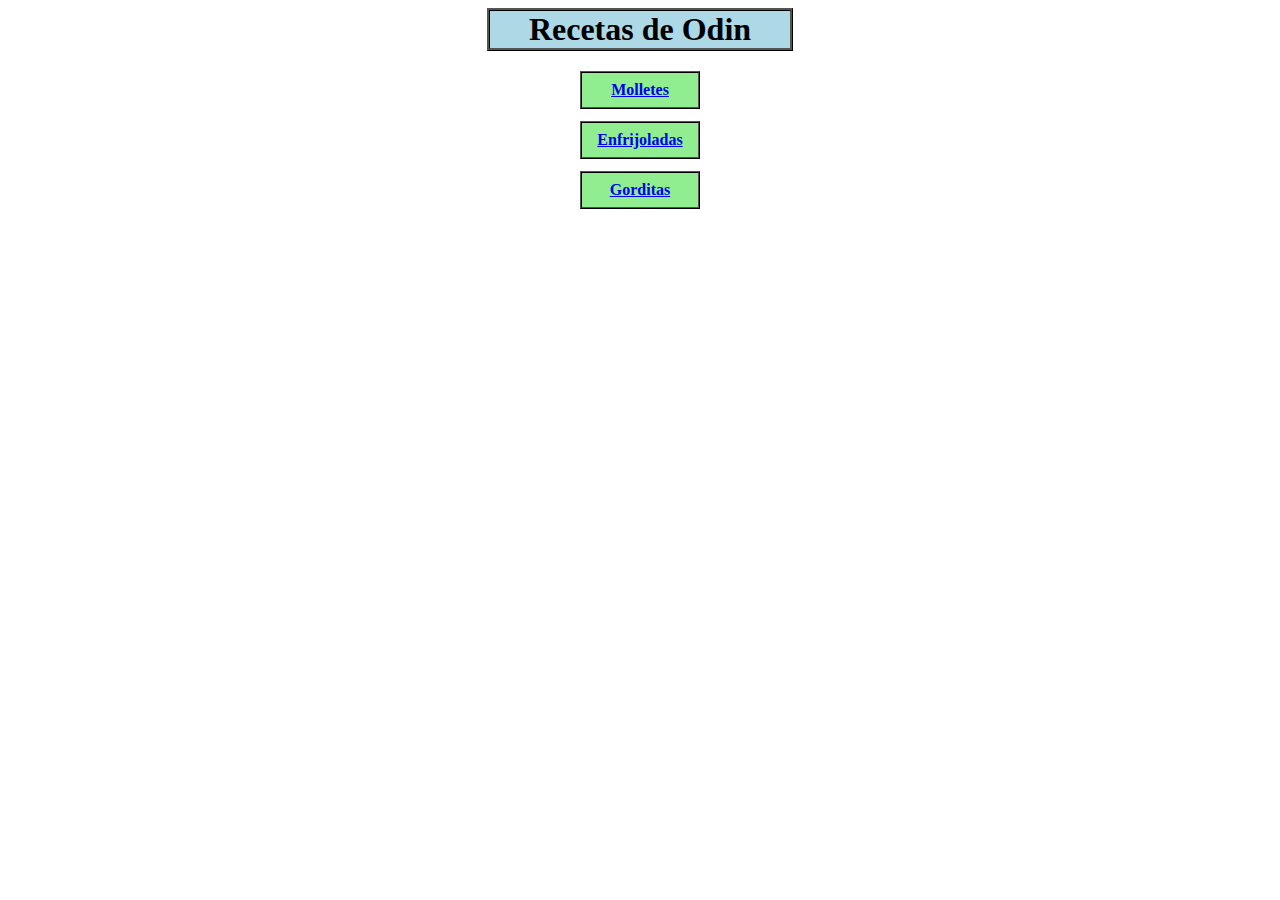
<file: index.html>
<!DOCTYPE html>
<html lang="en">
<head>
    <meta charset="UTF-8">
    <title>Document</title>
    <link rel="stylesheet" href="styles.css">
</head>
<body>
    <h1 id="title">Recetas de Odin</h1>
    
    <div class="recipe"><a href="recipes/molletes.html">Molletes</a></div>
    <div class="recipe"><a href="recipes/enfrijoladas.html">Enfrijoladas</a></div>
    <div class="recipe"><a href="recipes/gorditas.html">Gorditas</a></div>
    
</body>
</html>
</file>
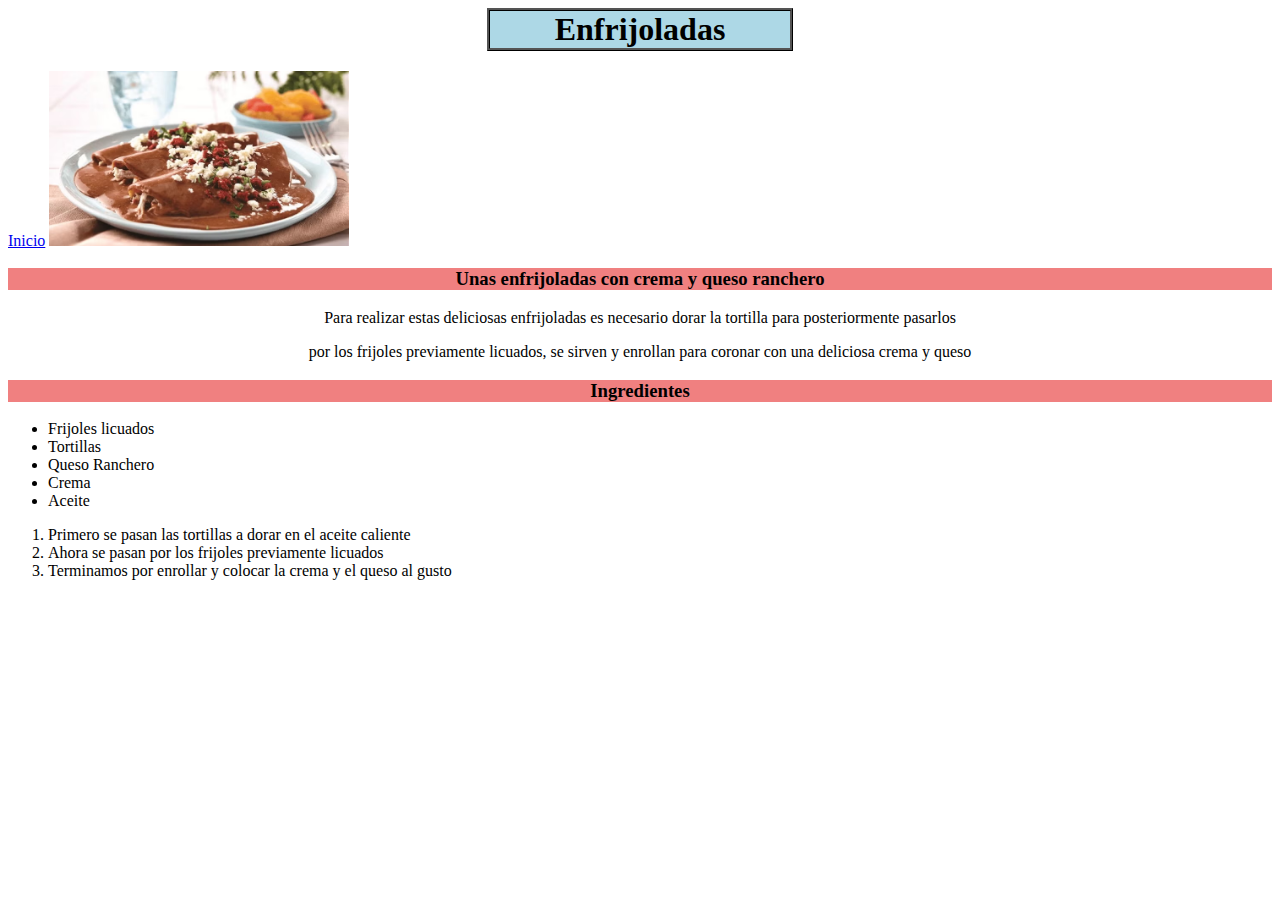
<file: recipes/enfrijoladas.html>
<!DOCTYPE html>
<html lang="en">
<head>
    <meta charset="UTF-8">
    <title>Document</title>
    <link rel="stylesheet" href="../styles.css">
</head>
<body>
    <h1 id="title">Enfrijoladas</h1>
    <a href="../index.html">Inicio</a>
    <img src="../img/enfrijoladas.png" alt="enfrijolafas con crema" width="300">
    <h3>Unas enfrijoladas con crema y queso ranchero</h3>
    <p>Para realizar estas deliciosas enfrijoladas es necesario dorar la tortilla para posteriormente pasarlos</p>
    <p>por los frijoles previamente licuados, se sirven y enrollan para coronar con una deliciosa crema y queso</p>
    <h3>Ingredientes</h3>
    <ul>
        <li>Frijoles licuados</li>
        <li>Tortillas</li>
        <li>Queso Ranchero</li>
        <li>Crema</li>
        <li>Aceite</li>
    </ul>
    <ol>
        <li>Primero se pasan las tortillas a dorar en el aceite caliente</li>
        <li>Ahora se pasan por los frijoles previamente licuados</li>
        <li>Terminamos por enrollar y colocar la crema y el queso al gusto</li>
    </ol>
</body>
</html>
</file>
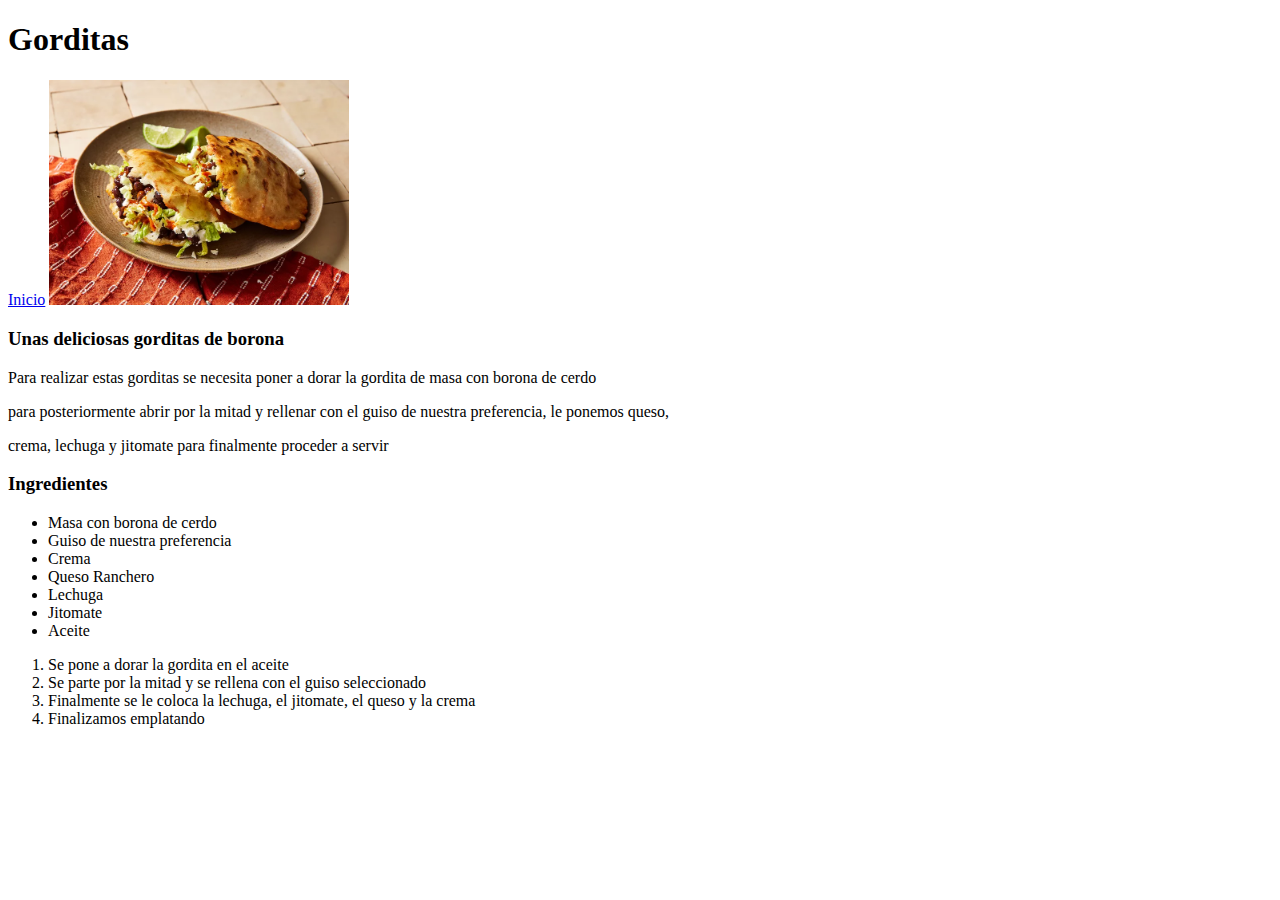
<file: recipes/gorditas.html>
<!DOCTYPE html>
<html lang="en">
<head>
    <meta charset="UTF-8">
    <title>Document</title>
</head>
<body>
    <h1>Gorditas</h1>
    <a href="../index.html">Inicio</a>
    <img src="../img/gorditas.png" alt="gorditas de borona" width="300">
    <h3>Unas deliciosas gorditas de borona</h3>
    <p>Para realizar estas gorditas se necesita poner a dorar la gordita de masa con borona de cerdo</p>
    <p>para posteriormente abrir por la mitad y rellenar con el guiso de nuestra preferencia, le ponemos queso,</p>
    <p>crema, lechuga y jitomate para finalmente proceder a servir</p>
    <h3>Ingredientes</h3>
    <ul>
        <li>Masa con borona de cerdo</li>
        <li>Guiso de nuestra preferencia</li>
        <li>Crema</li>
        <li>Queso Ranchero</li>
        <li>Lechuga</li>
        <li>Jitomate</li>
        <li>Aceite</li>
    </ul>
    <ol>
        <li>Se pone a dorar la gordita en el aceite</li>
        <li>Se parte por la mitad y se rellena con el guiso seleccionado</li>
        <li>Finalmente se le coloca la lechuga, el jitomate, el queso y la crema</li>
        <li>Finalizamos emplatando</li>
    </ol>
</body>
</html>
</file>
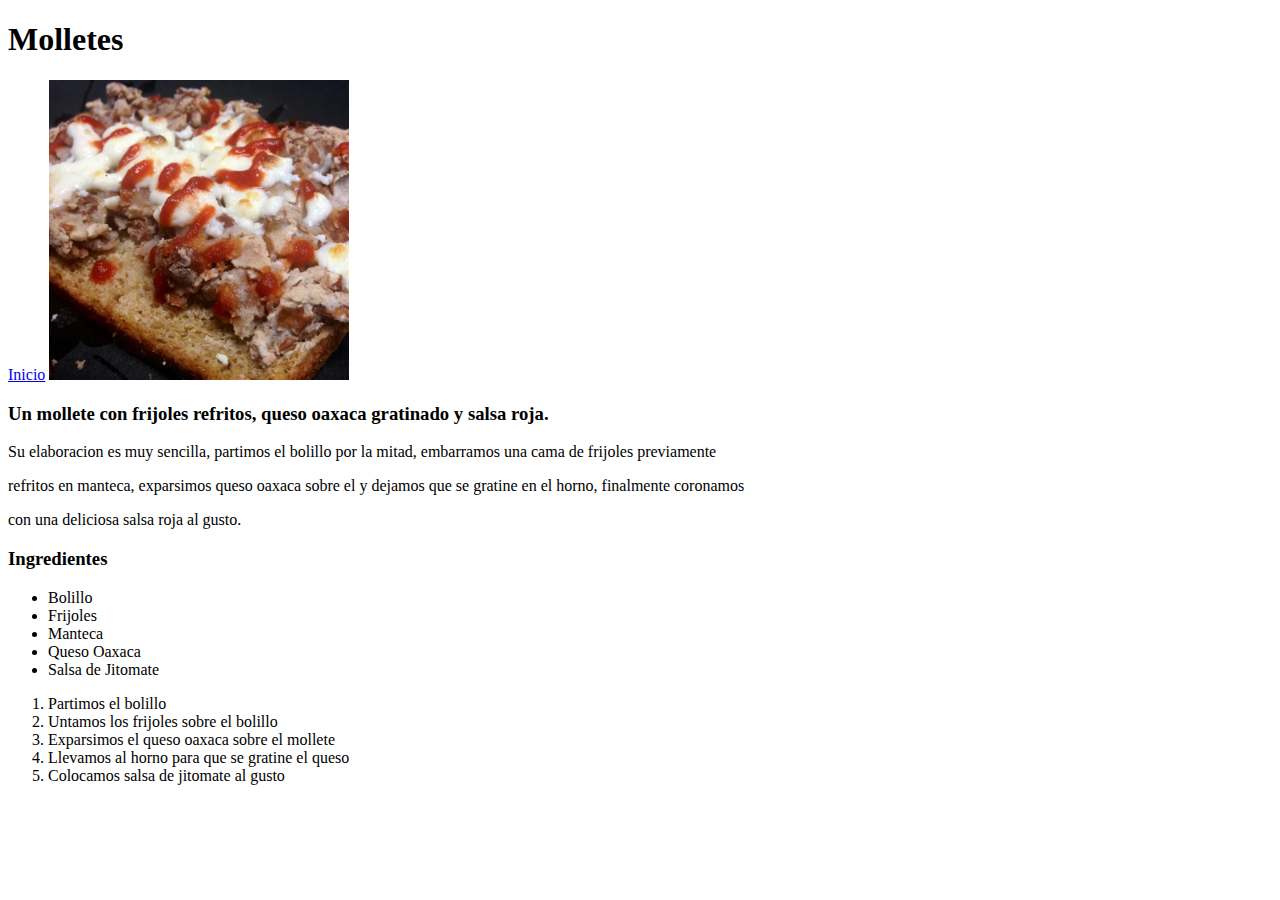
<file: recipes/molletes.html>
<!DOCTYPE html>
<html lang="en">
<head>
    <meta charset="UTF-8">
    <title>Document</title>
</head>
<body>
    <H1>Molletes</H1>
    <a href="../index.html">Inicio</a>
    <img src="../img/mollete.png" alt="mollete con frijoles refritos" width="300">
    <h3>Un mollete con frijoles refritos, queso oaxaca gratinado y salsa roja. </h3>
    <p>Su elaboracion es muy sencilla, partimos el bolillo por la mitad, embarramos una cama de frijoles previamente</p>
    <p>refritos en manteca, exparsimos queso oaxaca sobre el y dejamos que se gratine en el horno, finalmente coronamos</p>
    <p>con una deliciosa salsa roja al gusto.</p>
    <h3>Ingredientes</h3>
    <ul>
        <li>Bolillo</li>
        <li>Frijoles</li>
        <li>Manteca</li>
        <li>Queso Oaxaca</li>
        <li>Salsa de Jitomate</li>
    </ul>
    <ol>
        <li>Partimos el bolillo</li>
        <li>Untamos los frijoles sobre el bolillo</li>
        <li>Exparsimos el queso oaxaca sobre el mollete</li>
        <li>Llevamos al horno para que se gratine el queso</li>
        <li>Colocamos salsa de jitomate al gusto</li>
    </ol>
</body>
</html>
</file>
<file: styles.css>
* {
    font-family: 'Times New Roman', Times, serif;
}

#title {
    text-align: center;
    background-color: lightblue;
    width: 300px;
    margin: 0 auto 20px;
    border: 3px, ridge, black;
}

.recipe {
    font-weight: bold;
    width: 100px;
    margin: 0 auto 12px;
    padding: 8px;
    border: 2px, ridge, black;
    text-align: center;
    background-color: lightgreen;

}

p {
    text-align: center;
    
}

h3 {
    text-align: center;
    background-color: lightcoral;
}
</file>
